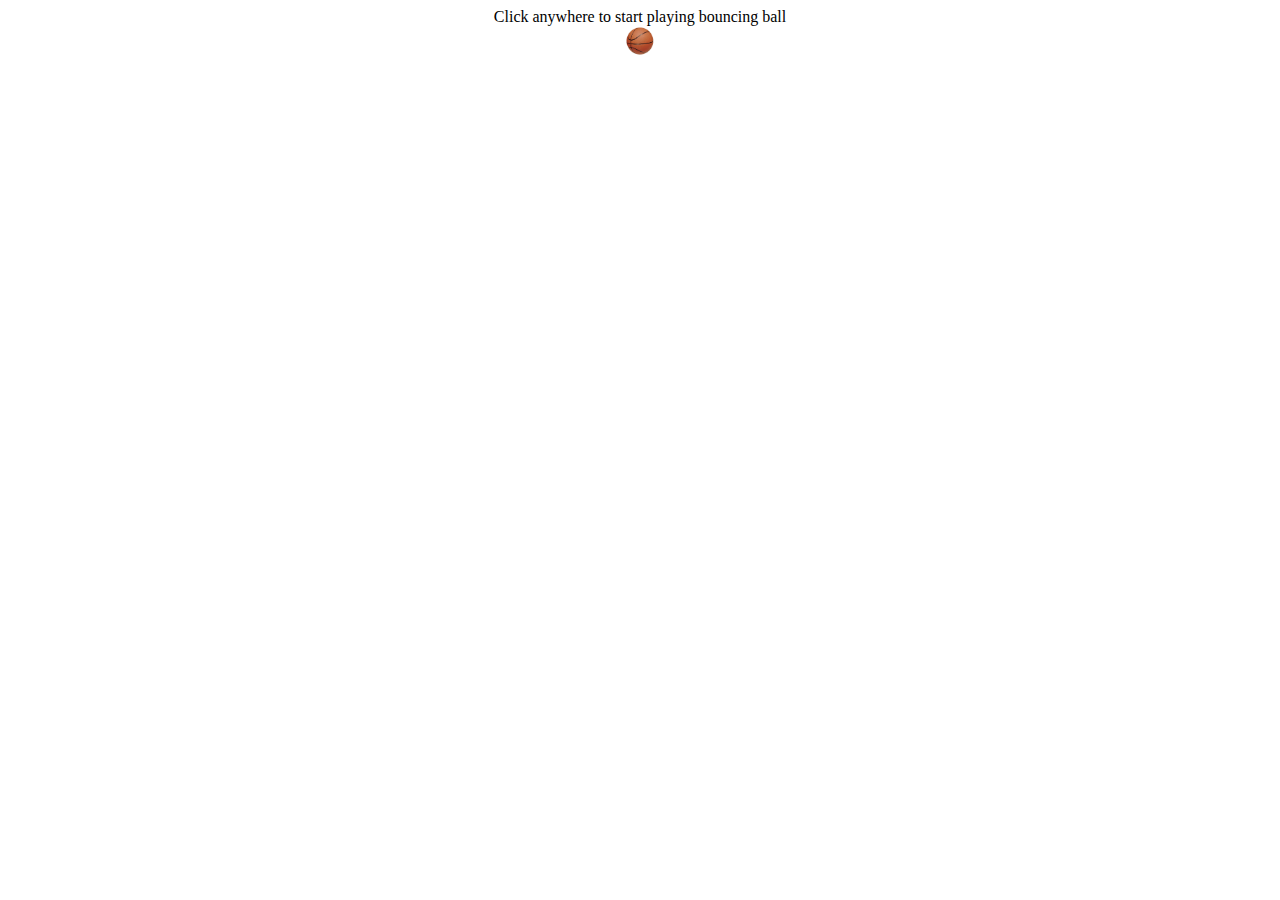
<file: ball_drop.html>
<html>

<HEAD>
  <meta charset="utf-8">
	<meta http-equiv="X-UA-Compatible" content="IE=edge">
	<title>Bouncing Ball</title>
	<meta name="viewport" content="width=device-width, initial-scale=1">
	<meta name="description" content="yan's profile" />
	<meta name="keywords" content="" />
	<meta name="author" content="Yan" />
  <link rel="shortcut icon" href="./images/favicon.ico">
</HEAD>
<BODY>

    <center>
        Click anywhere to start playing bouncing ball<br>
        <div id="staticBall" style="position:relative;visibility:visible">
            <img src="./images/basketball.png" height=30 width=30 alt="Static ball">
        </div>
    </center>
    <div id="ball" style="visibility:hidden; position:absolute; left:100; top:10; height:34; width:34">
        <img src="./images/basketball.png" height=30 width=30 alt="Bouncing ball">
    </div>

    <script src="js/game.js"></script>

</html>
</file>
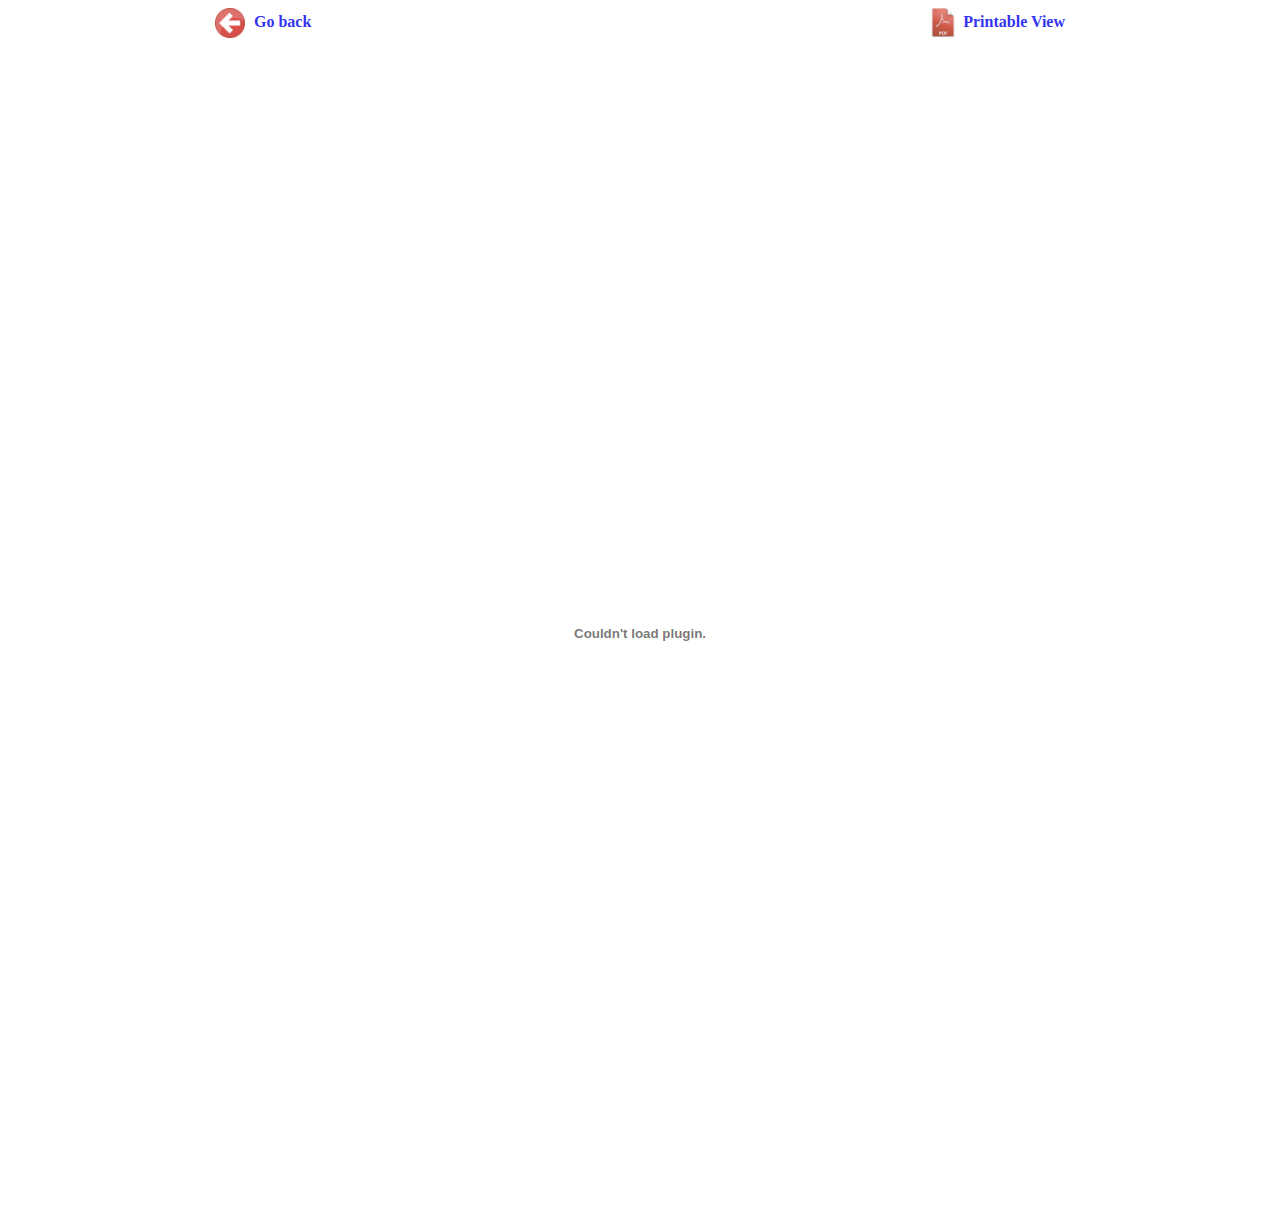
<file: resume.html>
<!DOCTYPE html>
<html lang="en">

<head>
    <meta charset="utf-8" />
    <title>Yan</title>
    <meta name="description" content="This is Yan Ren's resume website">
    <meta http-equiv="author" content="Yan Ren">
    <script src="js/jquery.min.js"></script>
    <style>
        #printableView {
            opacity: 0.8;
        }

        #printableView:hover {
            opacity: 1.0;
        }
    </style>
</head>

<body>
    <div id="container" style="text-align: center;">
        <div style="display: inline-block; width: 850px;">
            <div style="float: left;">
                <a id="printableView" target="_self" href="./index.html" style="text-decoration: none;">
                    <img src="./images/previous-icon.png" style="height: 30px; vertical-align: middle;" />
                    <span style="margin-left: 5px; font-weight: bold;">Go back</span>
                </a>
            </div>
            <div style="float: right;">
                <a id="printableView" target="_blank" href="./Yan_CV.pdf" style="text-decoration: none;">
                    <img src="./images/pdf-icon.png" style="height: 30px; vertical-align: middle;" /><span style="margin-left: 5px; font-weight: bold;">Printable View</span>
                </a>
            </div>
            <br />
            <embed src="./Yan_CV.pdf" style="width: 850px; height: 1150px; margin-top: 20px;" />
        </div>
    </div>
</body>

</html>
</file>
